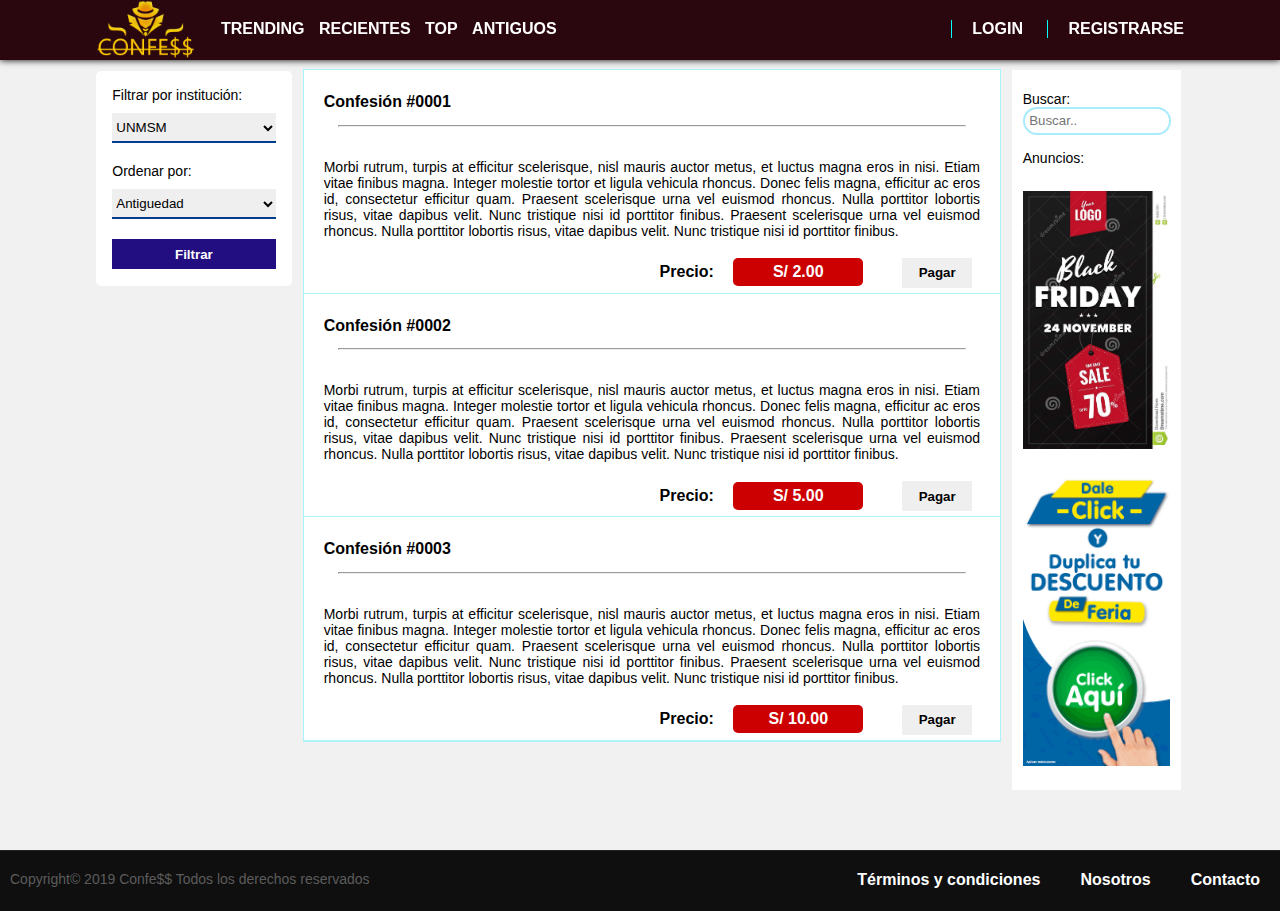
<file: index.html>
<!DOCTYPE html>
<html>
<head>
	<title>Confe$ione$</title>
	<link rel="stylesheet" type="text/css" href="css/style.css">
</head>
<body>
	<header>
		<div class="topbar">
			<div class="logo">
				<!--Cambiar imagen-->
				<a href="index.html"><img src="img/Confes.png" alt="Confe$ione$"></a>
			</div>
			<nav class="navegar">
					<a href="">Trending</a>
					<a href="">Recientes</a>
					<a href="">Top</a>
					<a href="">Antiguos</a>
			</nav>
			<div class="login">
				<a href="login/login.html">Login</a>
				<a href="login/registro.html">Registrarse</a>
			</div>
		</div>
	</header>

	<div class="cuerpo">
		<form class="filtro">
			<section class="instituciones-section">
				<label for="instituciones">Filtrar por institución: </label>
				<select id="instituciones" name="filtro-institucion">
					<option value="unmsm">UNMSM</option>
					<option value="uni">UNI</option>
					<option value="unac">UNAC</option>
					<option value="pucp">PUCP</option>
					<option value="upc">UPC</option>
					<option value="upn">UPN</option>
				</select>
			</section>

			<section class="ordenar-section">
				<label for="ordenar">Ordenar por: </label>
				<select id="ordenar" name="ordenar">
					<option value="antiguedad">Antiguedad</option>
					<option value="likes">Likes</option>
					<option value="mas-pagados">Más pagados</option>
				</select>
			</section>

			<section class="filtro-submit">
				<input type="submit" name="Aceptar" value="Filtrar">
			</section>
		</form>

		<main class="confesiones">
			<section id="confe1">
				<div class="confes-header">
					<h2>Confesión #0001</h2>
					<hr>
				</div>
				<p>Morbi rutrum, turpis at efficitur scelerisque, 
					nisl mauris auctor metus, et luctus magna eros in nisi. 
					Etiam vitae finibus magna. Integer molestie tortor et ligula vehicula rhoncus. 
					Donec felis magna, efficitur ac eros id, consectetur efficitur quam. 
					Praesent scelerisque urna vel euismod rhoncus. Nulla porttitor lobortis risus, 
					vitae dapibus velit. Nunc tristique nisi id porttitor finibus.
					Praesent scelerisque urna vel euismod rhoncus. Nulla porttitor lobortis risus, 
					vitae dapibus velit. Nunc tristique nisi id porttitor finibus.</p>
				<div class="confes-footer">
					<span class="p">Precio: </span> <span class="precio">S/ 2.00</span>
					<form action="">
						<input type="submit" value="Pagar" name="pagar">
					</form>
				</div>
			</section>
			<section id="confe2">
				<div class="confes-header">
					<h2>Confesión #0002</h2>
					<hr>
				</div>
				<p>Morbi rutrum, turpis at efficitur scelerisque, 
						nisl mauris auctor metus, et luctus magna eros in nisi. 
						Etiam vitae finibus magna. Integer molestie tortor et ligula vehicula rhoncus. 
						Donec felis magna, efficitur ac eros id, consectetur efficitur quam. 
						Praesent scelerisque urna vel euismod rhoncus. Nulla porttitor lobortis risus, 
						vitae dapibus velit. Nunc tristique nisi id porttitor finibus.
						Praesent scelerisque urna vel euismod rhoncus. Nulla porttitor lobortis risus, 
						vitae dapibus velit. Nunc tristique nisi id porttitor finibus.</p>
					<div class="confes-footer">
						<span class="p">Precio: </span> <span class="precio">S/ 5.00</span>
						<form action="">
							<input type="submit" value="Pagar" name="pagar">
						</form>
			</section>
			<section id="confe3">
				<div class="confes-header">
					<h2>Confesión #0003</h2>
					<hr>
				</div>
				<p>Morbi rutrum, turpis at efficitur scelerisque, 
						nisl mauris auctor metus, et luctus magna eros in nisi. 
						Etiam vitae finibus magna. Integer molestie tortor et ligula vehicula rhoncus. 
						Donec felis magna, efficitur ac eros id, consectetur efficitur quam. 
						Praesent scelerisque urna vel euismod rhoncus. Nulla porttitor lobortis risus, 
						vitae dapibus velit. Nunc tristique nisi id porttitor finibus.
						Praesent scelerisque urna vel euismod rhoncus. Nulla porttitor lobortis risus, 
						vitae dapibus velit. Nunc tristique nisi id porttitor finibus.</p>
					<div class="confes-footer">
						<span class="p">Precio: </span> <span class="precio">S/ 10.00</span>
						<form action="">
							<input type="submit" value="Pagar" name="pagar">
						</form>
			</section>
		</main>

		<aside class="adicional">
			<form action="">
				<label for="buscar">Buscar: </label>
				<input type="text" id="buscar" name="buscar" placeholder="Buscar..">
			</form>
			<figure>
				<figcaption>Anuncios: </figcaption>
				<img src="img/publi.jpg" alt="Anuncio">
				<img src="img/publi1.gif" alt="Anuncio">
			</figure>
		</aside>
	</div>

	<footer>
		<span>Copyright© 2019 Confe$$ Todos los derechos reservados</span>
		<a href="">Contacto</a>
		<a href="">Nosotros</a>
		<a href="">Términos y condiciones</a>
	</footer>

</body>
</html>
</file>
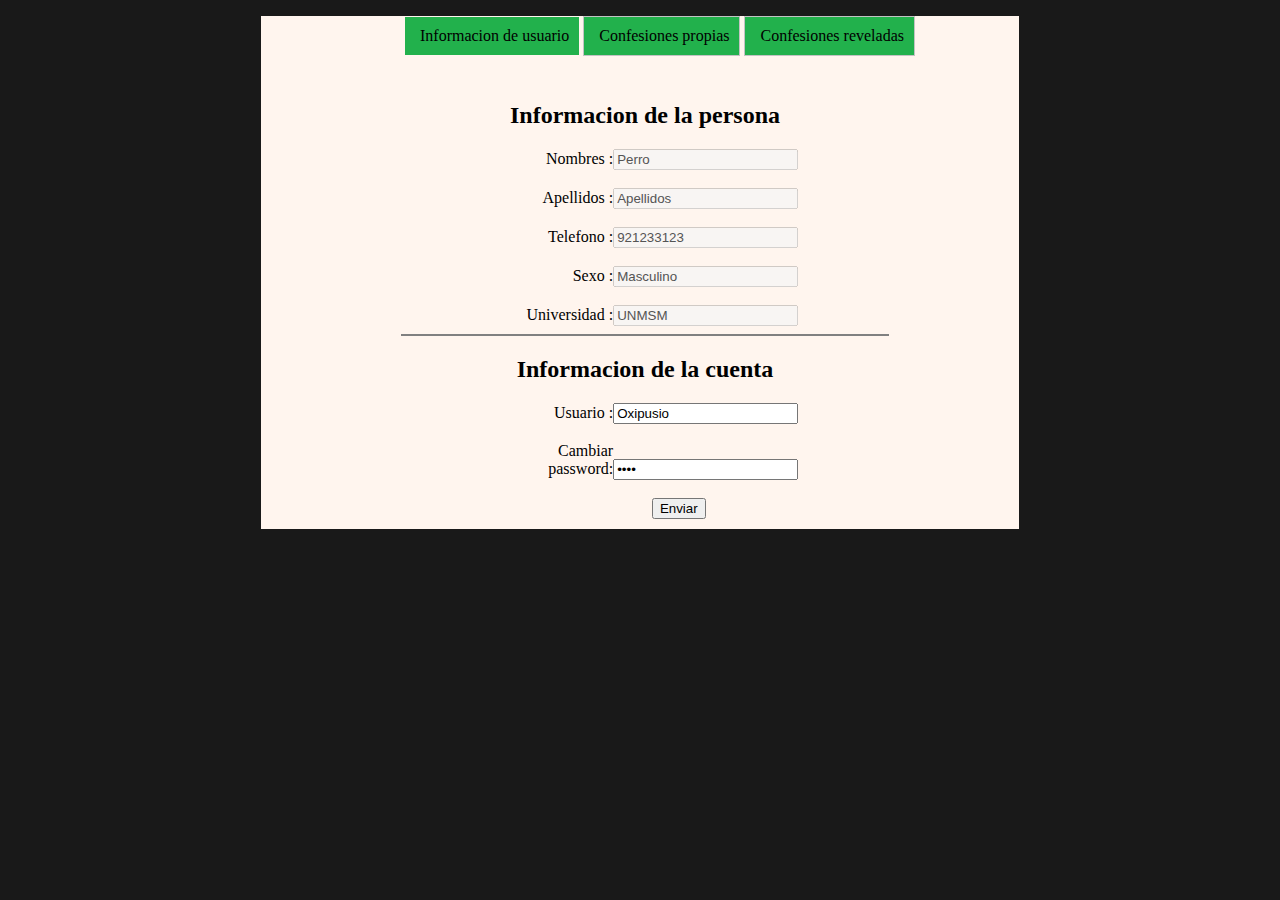
<file: login/index.html>
<!DOCTYPE html>
<html>
    <head>
        <link rel="stylesheet" type="text/css" href="estiloInfoUser.css">
        <script src="https://code.jquery.com/jquery-3.1.1.min.js" integrity="sha256-hVVnYaiADRTO2PzUGmuLJr8BLUSjGIZsDYGmIJLv2b8=" crossorigin="anonymous"></script>

        <meta charset="UTF-8">
        <title>Usuario</title>
    </head>
    <body>
        <main class="contentPrincipal">
            <div class="topContent">
                <ul class="menuInformacion">
                    <li id="pantalla1">Informacion de usuario</li>
                    <li id="pantalla2">Confesiones propias</li>
                    <li id="pantalla3">Confesiones reveladas</li>
                </ul>
            </div>
            <div class="botContent" id="idBotContent1">
                    <form class="formInformacion">
                        <h2>Informacion de la persona</h2>
                        <label>Nombres : </label><input type="text" value="Perro" disabled>
                        <br>
                        <br>
                        <label>Apellidos : </label><input type="text" value="Apellidos" disabled>
                        <br>
                        <br>
                        <label>Telefono : </label><input type="text" value="921233123" disabled>
                        <br>
                        <br>
                        <label>Sexo : </label><input type="text" value="Masculino" disabled>
                        <br>
                        <br>
                        <label>Universidad : </label><input type="text" value="UNMSM" disabled>
                        <hr color='gray' width='80%'>
    
                        <h2>Informacion de la cuenta</h2>
                        <label>Usuario :</label><input type="text" value="Oxipusio">
                        <br>
                        <br>
                        <label>Cambiar password: </label><input type="password" value="gato">
                        <br>
                        <br>
                        <label><input type="submit" value="Enviar"></label>
    
                    </form>
            </div>
                <div class="botContent2" id="idBotContent2">
                    <h2 class="parrafoDeConfesion">Confesion 2</h2>
                    <br>
                    <p class="parrafoDeConfesion">Mi confesion es la siguiente yo estaba caminando por la casas y luegoMi confesion es la siguiente yo estaba caminando por la casas y luegoMi confesion es la siguiente yo estaba caminando por la casas y luegoMi confesion es la siguiente yo estaba caminando por la casas y luegoMi confesion es la siguiente yo estaba caminando por la casas y luegoMi confesion es la siguiente yo estaba caminando por la casas y luegoMi confesion es la siguiente yo estaba caminando por la casas y luego</p>
                    <br>
                    <label class="parrafoDeConfesion" style="border: 1px solid black;text-align: left; ">Precio : S/15.6</label><br><br>
                    <label class="opcionesConfesion">Eliminar confesion</label> <label class="opcionesConfesion">Cambiar precio</label>
                    <hr color='gray' width='80%'>
                    <hr color='gray' width='80%'>

                    <h2 class="parrafoDeConfesion">Confesion 15</h2>
                    <br>
                    <p class="parrafoDeConfesion">Mi confesion es la siguiente yo estaba caminando por la casas y luegoMi confesion es la siguiente yo estaba caminando por la casas y luegoMi confesion es la siguiente yo estaba caminando por la casas y luegoMi confesion es la siguiente yo estaba caminando por la casas y luegoMi confesion es la siguiente yo estaba caminando por la casas y luegoMi confesion es la siguiente yo estaba caminando por la casas y luegoMi confesion es la siguiente yo estaba caminando por la casas y luego</p>
                    <br>
                    <label class="parrafoDeConfesion" style="border: 1px solid black; ">Precio : S/12.1</label><br><br>
                    <label class="opcionesConfesion">Eliminar confesion</label> <label class="opcionesConfesion">Cambiar precio</label>
                    <hr color='gray' width='80%'>
                    <hr color='gray' width='80%'>

                    <h2 class="parrafoDeConfesion">Confesion 17</h2>
                    <br>
                    <p class="parrafoDeConfesion">Mi confesion es la siguiente yo estaba caminando por la casas y luegoMi confesion es la siguiente yo estaba caminando por la casas y luegoMi confesion es la siguiente yo estaba caminando por la casas y luegoMi confesion es la siguiente yo estaba caminando por la casas y luegoMi confesion es la siguiente yo estaba caminando por la casas y luegoMi confesion es la siguiente yo estaba caminando por la casas y luegoMi confesion es la siguiente yo estaba caminando por la casas y luego</p>
                    <label class="parrafoDeConfesion" style="border: 1px solid black; ">Precio : S/10.2</label><br><br>
                    <label class="opcionesConfesion">Eliminar confesion</label> <label class="opcionesConfesion">Cambiar precio</label>
                    <hr color='gray' width='80%'>
                    <hr color='gray' width='80%'>

                </div>

                <div class='botContent3' id='idBotContent3'>
                    <p class="parrafoNombre">Pedro</p>
                    <p class="parrafoApellido">Picapiedra</p>
                    <p class="parrafoTelefono">910231233</p>
                    <p class="parrafoSexo">Masculino</p>
                    <p class="parrafoUniversidad">Unmsm</p>
                    <p class="parrafoUsuario">MaquinaDeFuego</p>
                    <p class="parrafoCosto">S/8.2</p>

                    <h2 class='parrafoDeConfesion'>Confesion 2</h2>
                    <br>
                    <p class='parrafoDeConfesion'>Mi confesion es la siguiente yo estaba caminando por la casas y luegoMi confesion es la siguiente yo estaba caminando por la casas y luegoMi confesion es la siguiente yo estaba caminando por la casas y luegoMi confesion es la siguiente yo estaba caminando por la casas y luegoMi confesion es la siguiente yo estaba caminando por la casas y luegoMi confesion es la siguiente yo estaba caminando por la casas y luegoMi confesion es la siguiente yo estaba caminando por la casas y luego</p>
                    <br>
                    <label class='opcionesConfesionConsulta' id='0' >Detalles</label>
                    <hr color='gray' width='80%'>
                    <hr color='gray' width='80%'>

                    
                    <p class="parrafoNombre">Juan</p>
                    <p class="parrafoApellido">Silfredo</p>
                    <p class="parrafoTelefono">923123521</p>
                    <p class="parrafoSexo">Masculino</p>
                    <p class="parrafoUniversidad">Unfv</p>
                    <p class="parrafoUsuario">Armadillo</p>
                    <p class="parrafoCosto">S/19.2</p>

                    <h2 class='parrafoDeConfesion'>Confesion 15</h2>
                    <br>
                    <p class="parrafoDeConfesion">Mi confesion es la siguiente yo estaba caminando por la casas y luegoMi confesion es la siguiente yo estaba caminando por la casas y luegoMi confesion es la siguiente yo estaba caminando por la casas y luegoMi confesion es la siguiente yo estaba caminando por la casas y luegoMi confesion es la siguiente yo estaba caminando por la casas y luegoMi confesion es la siguiente yo estaba caminando por la casas y luegoMi confesion es la siguiente yo estaba caminando por la casas y luego</p>
                    <br>
                    <label class='opcionesConfesionConsulta' id='1' >Detalles</label>
                    <hr color='gray' width='80%'>
                    <hr color='gray' width='80%'>

                    
                    <p class="parrafoNombre">Maria</p>
                    <p class="parrafoApellido">Quiste</p>
                    <p class="parrafoTelefono">982012932</p>
                    <p class="parrafoSexo">Femenino</p>
                    <p class="parrafoUniversidad">Upc</p>
                    <p class="parrafoUsuario">Anonima</p>
                    <p class="parrafoCosto">S/12.2</p>

                    <h2 class="parrafoDeConfesion">Confesion 17</h2>
                    <br>
                    <p class="parrafoDeConfesion">Mi confesion es la siguiente yo estaba caminando por la casas y luegoMi confesion es la siguiente yo estaba caminando por la casas y luegoMi confesion es la siguiente yo estaba caminando por la casas y luegoMi confesion es la siguiente yo estaba caminando por la casas y luegoMi confesion es la siguiente yo estaba caminando por la casas y luegoMi confesion es la siguiente yo estaba caminando por la casas y luegoMi confesion es la siguiente yo estaba caminando por la casas y luego</p>
                    <label class='opcionesConfesionConsulta' id='2' >Detalles</label>
                    <hr color='gray' width='80%'>
                    <hr color='gray' width='80%'>
                </div>
                <div class="overlayDetalles" id="idOverlayDetalles">
                    <div class="popupDetalles" id="idPopupDetalles">
                        <form class="formInformacion" name="formDetalles">
                            <h2>Detalles de la cuenta</h2>
                            <label>Nombres : </label><input type="text" value="Perro" name="nameNombre" disabled>
                            <br>
                            <br>
                            <label>Apellidos : </label><input type="text" value="Apellidos" name="nameApellido" disabled>
                            <br>
                            <br>
                            <label>Telefono : </label><input type="text" value="921233123" name="nameTelefono" disabled>
                            <br>
                            <br>
                            <label>Sexo : </label><input type="text" value="Masculino" name="nameSexo" disabled>
                            <br>
                            <br>
                            <label>Universidad : </label><input type="text" value="UNMSM" name="nameUniversidad" disabled>
                            <br>
                            <br>
                            <label>Usuario : </label><input type="text" value="Oxipusio" name="nameUsuario" disabled>
                            <br>
                            <br>
                            <label>Costo : </label><input type="text" value="S/12.2" name="nameCosto" disabled>
                            <br>
                            <br>
                            <label class="labelAceptar">Salir/Aceptar</label>
                        </form>
                    </div>
                </div>
                
                
        </main>
        <script type="text/javascript" src="efecto.js"></script>
    </body>
</html>
</file>
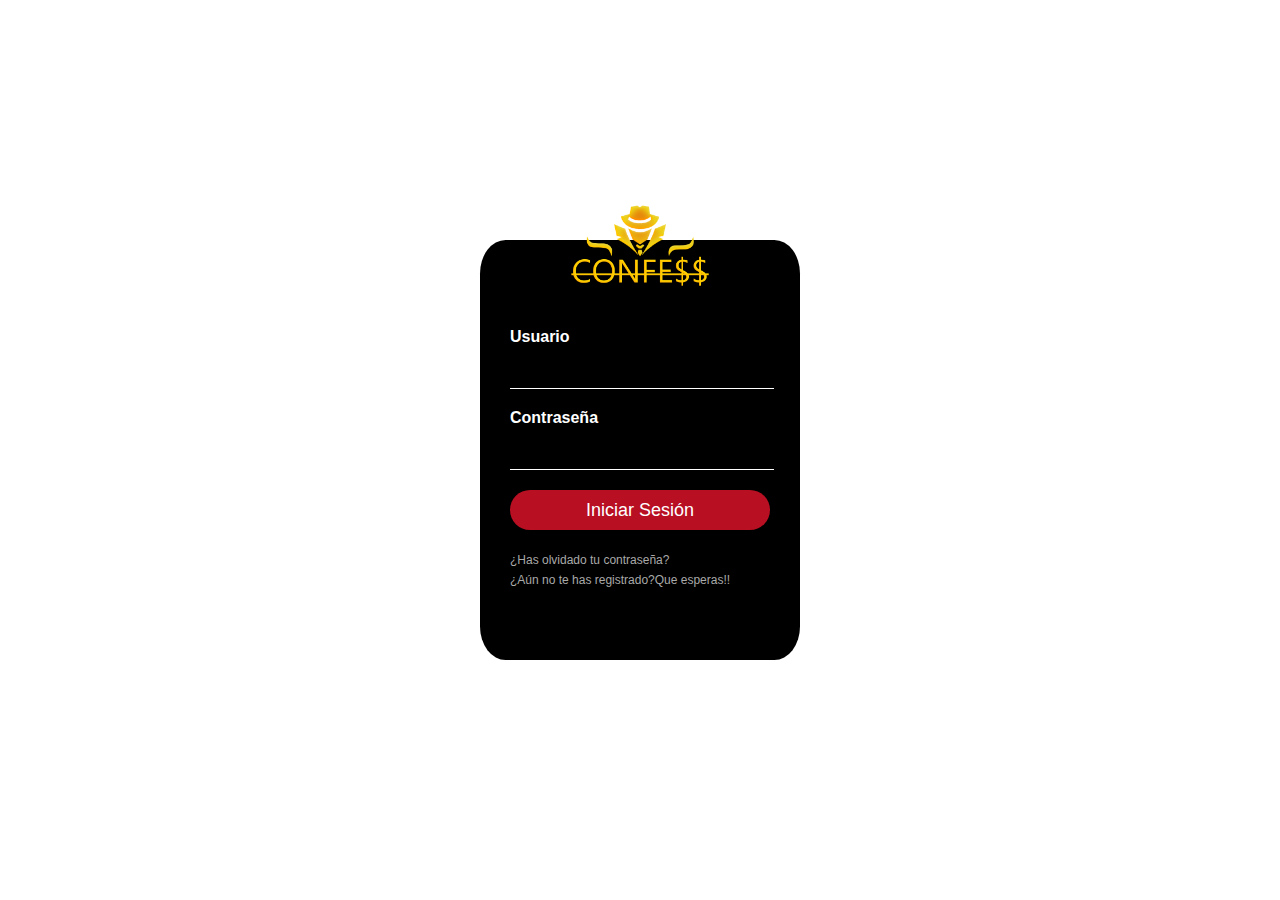
<file: login/login.html>
<!DOCTYPE html>
<html>
<head>
	<meta charset="utf-8">
	<title>Confe$$</title>
	<link rel="stylesheet" type="text/css" href="../css/estiloLogin.css">
</head>
<body>
	<div class="login-box">
		<img class="avatar" src="../img/ConfesSinFondo.png">
		<form>
		<br>
		<label for="usuario">Usuario</label>
		<input type="text" >
		<label for="contraseña">Contraseña</label>
		<input type="password" >
		<input type="submit" value="Iniciar Sesión">
		<a href="#">¿Has olvidado tu contraseña?</a>
		<br/>
		<a href="registro.html">¿Aún no te has registrado?Que esperas!!</a>
	</div>	
		</form>
</body>
</html>
</file>
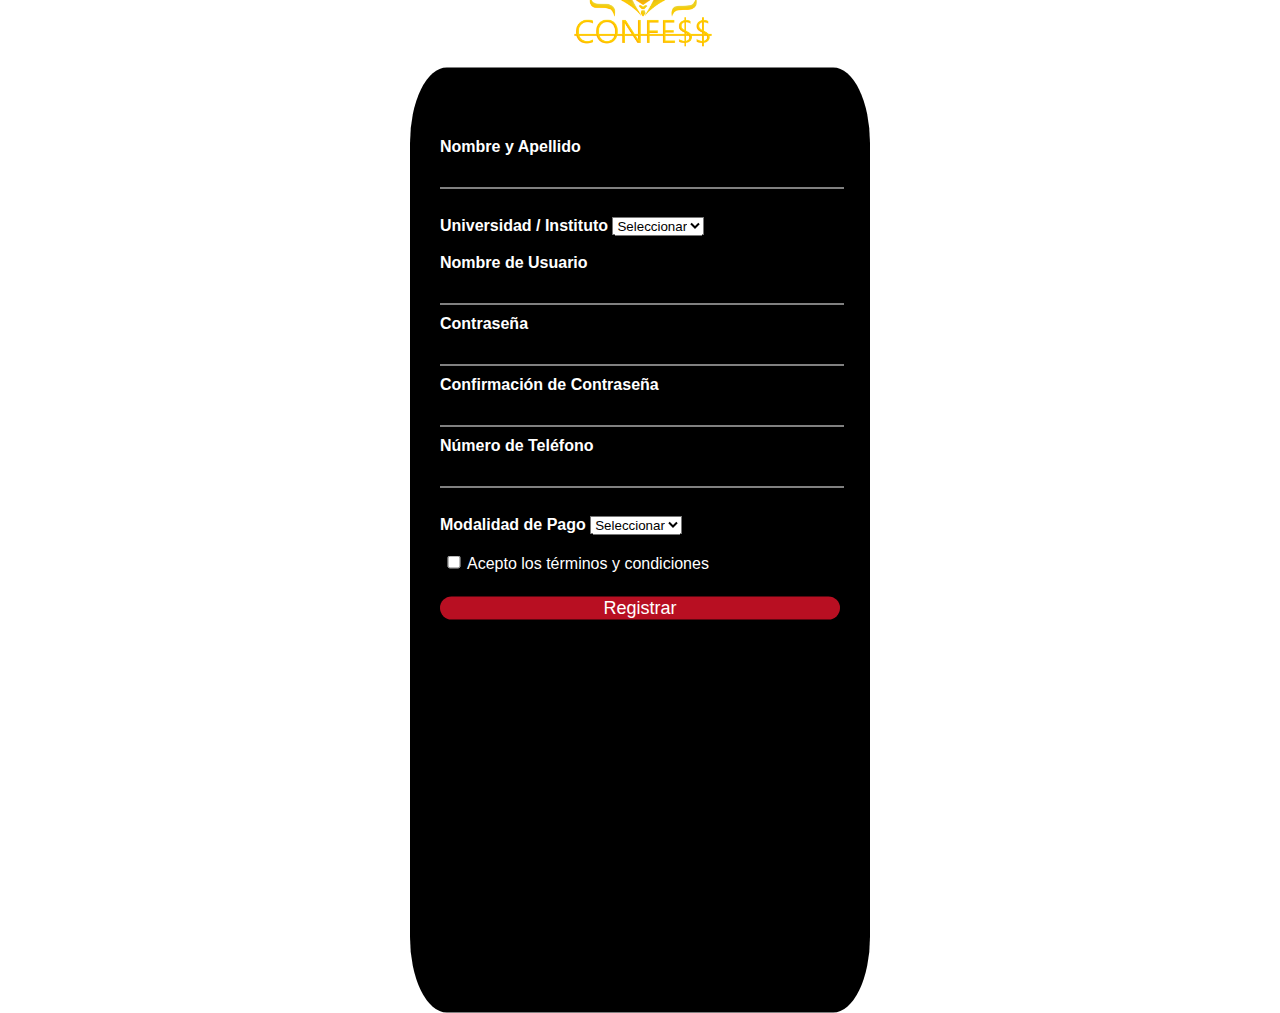
<file: login/registro.html>
<!DOCTYPE html>
<html lang="es">

<head>
    <meta charset="UTF-8">
    <meta name="viewport" content="width=device-width, initial-scale=1.0">
    <meta http-equiv="X-UA-Compatible" content="ie=edge">
    <title>Confe$$</title>
    <link rel="stylesheet" href="../css/estiloRegistro.css">
</head>

<body>
    <div class="contenedor">
        <img class="avatar" src="../img/ConfesSinFondo.png">
        <form action="">
            <label for="nombre">Nombre y Apellido</label>
            <input type="text" name="" id="nombre">
            <br/>
            <br>
            <label for="u">Universidad / Instituto  </label>
            <select name="" id="u">
                <option value="Seleccionar">Seleccionar</option>
                <option value="UNMSM">UNMSM</option>
                <option value="UNI">UNI</option>
                <option value="UNALM">UNALM</option>
                <option value="UPC">UPC</option>
                <option value="UPN">UPN</option>
                <option value="UNFV">UNFV</option>
            </select>
            <br/>
            <br />
            <label for="usuario">Nombre de Usuario</label>
            <input type="text" name="" id="usuario">
            <br>
            <label for="contraseña">Contraseña</label>
            <input type="password" name="" id="contraseña">
            <br>
            <label for="confirmacion">Confirmación de Contraseña</label>
            <input type="password" name="" id="confirmacion">
            <br>
            <label for="telefono">Número de Teléfono</label>
            <input type="text" name="" id="telefono">
            <br>
            <br>
            <label for="pago">Modalidad de Pago  </label>
            <select name="" id="p">
                <option value="Seleccionar">Seleccionar</option>
                <option value="VISA">VISA</option>
                <option value="PAYPAL">PAYPAL</option>
            </select>
            <br>
            <br>
            <input type="checkbox" name="" id="">Acepto los términos y condiciones
            <br/>
            <br>
            <input type="submit" value="Registrar">
                    
        </form>
    </div>

</body>

</html>
</file>
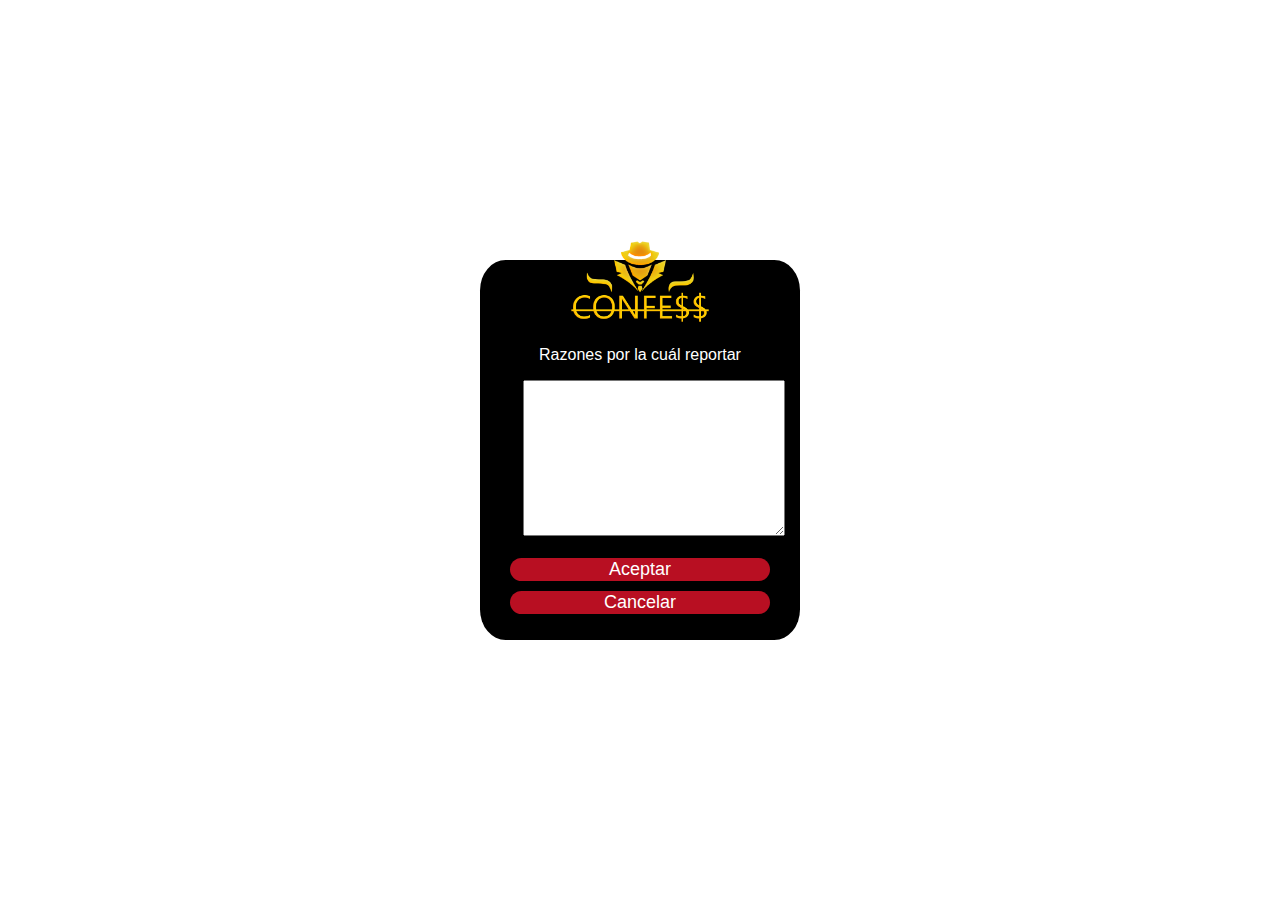
<file: reporte/Reporte.html>
<!DOCTYPE html>
<html lang="es">
<head>
    <meta charset="UTF-8">
    <meta name="viewport" content="width=device-width, initial-scale=1.0">
    <meta http-equiv="X-UA-Compatible" content="ie=edge">
    <title>Confe$$</title>
    <link rel="stylesheet" href="../css/estiloReporte.css">
</head>
<body>
    <div class="contenedor">
        <img class="avatar" src="../img/ConfesSinFondo.png" alt="">
        <p>Razones por la cuál reportar</p>
        <textarea name="descripcion" id="descripcion" cols="30" rows="10"></textarea>
        <br>
        <br>
        <input type="submit" value="Aceptar">
        <input type="reset" value="Cancelar">
    </div>
</body>
</html>
</file>
<file: css/style.css>
* {
	font-family: 'Trebuchet MS', 'Lucida Sans Unicode', 'Lucida Grande', 'Lucida Sans', Arial, sans-serif;
}

h2 {
	font-size: 16px;
	font-weight: bold;
}

p {
	font-size: 14px;
	font-family: Verdana, sans-serif;
}

hr {
	width: 90%;
}

a {
	text-decoration: none;
	font-weight: bold;
	color: #fff;
}

ul {
    text-decoration: none;
    list-style: none;
    margin: 0;
    padding: 0;
}


/*HEADER------------------------------------------*/

header {
	position: fixed;
	top: 0px;
	min-height: 60px;
	max-height: 120px;
	height: 60px;
	width: 100%;;
	z-index: 10;
	/*background-color: #1a001a;*/
	box-shadow: 0px 0px 7px 0px black;
    background-color: #2A070F;
}

body {
	margin: 0px;
	background-color: #f1f1f1;
	position: relative;
}

.topbar a {
	color: #fff;
	font-weight: bold;
	text-decoration: none;
	text-transform: uppercase;
}

.topbar {
	width: 85%;
    margin: 0 auto;
}

.topbar:after {
    content: "";
    display: block;
    clear: both;
}

.logo {
	width: 100px;
	height: 60px;
	float: left;
	margin-right: 20px;;
}

.logo img, .logo a {
    float: left;
	width: 100px;
	height: 60px;
}

.navegar {
    float: left;
    height: 100%;
}

.navegar li {
    display: inline-block;
    margin: 0;
}

.navegar a {
    display: inline-block;
    padding: 20px 5px 16px 5px;
    height: 20px;
    margin: 0;
}

.navegar a:hover {
	color: #eeee03;
    border-bottom: 4px solid #e6e600;
    transition: all ease-in-out 0.2s;
}

.login {
	text-align: right;
	width: 300px;
	height: 20px;
	margin: 20px 0px;
	float: right;
}

.login a {
    display: inline-block;
	padding: 0 0 0 20px;
	border-left: 1px solid #00ffff;
	-webkit-transition-duration: 0.3s;
	transition-duration: 0.3s;
}

.login a[href="login/login.html"] {
	padding-right: 20px;
}

.login a:hover {
	color: #00d18b;
}

/*Cuerpo principal--------------------------------------*/

.cuerpo {
	width: 85%;
    margin: 60px auto;
}

.cuerpo:after {
    content: "";
    display: block;
    clear: both;
}

.filtro {
	background-color: #fff;
	float: left;
	width: 15%;
	padding: 1.5%;
	font-size: 14px;
	border-radius: 5px;
	margin: 1% 0px;
}

.ordenar-section {
	margin: 10px 0px;
	padding: 10px 0px;
}

.filtro label {
	display: block;
}

.filtro select {
	margin: 10px 0px 0px 0px;
	border: none;
	border-bottom: 2px solid rgb(0, 61, 141);
	width: 100%;
	height: 30px;  
}

.filtro select:hover {
	border-color: #b6b600;
}

.filtro-submit {
	text-align: center;
}

.filtro input[type=submit] {
	background-color: #230E81;
	color: #fff;
	text-decoration: none;
	font-weight: bold;
	cursor: pointer;
	width: 100%;
	height: 30px;;
	padding: 5px;
	border: none;
}

.filtro input[type=submit] {
	-webkit-transition-duration: 0.3s;
	transition-duration: 0.3s;
}

.filtro input[type=submit]:hover {
	background-color: #e6e600;
	color: #000;
}

.filtro input[type=submit]:active {
	border: none;
	background-color: #868600;
}

/*-------------------Parte principal del cuerpo: confesiones*/

.confesiones {
	margin: 9px 1% 0 1%;
	border: 1px solid #abf5fa;
	float: left;
	width: 64%;
}

.confesiones div {
	width: 100%;
}

.confesiones p {
	text-align: justify;
	padding: 0px 20px;
}

.confesiones section {
	width: 100%;
	border-bottom: 1px solid #abf5fa;;
	background-color: #fff;
}

.confes-header {
	padding: 10px 0;
}

.confes-header h2 {
	padding-left: 20px;
}

.confes-footer {
	width: 100%;
	font-weight: bold;
	text-align: right;
}

.confesiones form {
	display: inline-block;
	margin: 5px 4% 5px 0;
	width: 15%;
}

.precio, span.Fpagoprecio {
	border: none;
	background-color: #cc0000;
	color: #fff;
	width: 120px;
	display: inline-block;
	text-align: center;
	padding: 5px;
	border-radius: 5px;
}

.p {
	margin: 0px 15px;
}

.confesiones input[type=submit] {
	cursor: pointer;
	font-weight: bold;
	border: none;
	padding: 3px;
	font-family: 'Segoe UI', Tahoma, Geneva, Verdana, sans-serif;
	-webkit-transition-duration: 0.2s;
	transition-duration: 0.2s;
	display: inline-block;
	width: 70px;
	height: 30px;

}

.confesiones input[type=submit]:hover {
	background-color: #e6e600;
	color: #000;
}

.adicional {
	background-color: #fff;
	float: left;
	width: 13.5%;
	font-size: 14px;
	margin-top: 10px;
	padding: 1%;
	float: left;
}

.adicional label {
	display: block;
}

.adicional figure {
	margin: 10px 0px 0px 0px;
}

.adicional figcaption {
	margin: 15px 0px;
}

.adicional img {
	width: 100%;
	margin: 10px 0px;
}
.adicional form {
	width: 100%;
	margin: 10px 0;
}

.adicional input {
	border: 2px solid #a8ebfc;
	width: 92%;
	border-radius: 20px;
	padding: 3%;
}

.adicional input:focus {
	outline: none;
	border: 2px solid #00ccff;
	border-radius: 20px;
}

/*---------------------Pie de p��gina--------------------*/

footer {
	position: relative;
	bottom: 0;
    border-top: 1px solid #222;
	width: 100%;
	min-height: 40px;
	max-height: 80px;
	background-color: rgb(15, 15, 15);
	color: #fff;
	padding: 10px 0px;
    z-index: 12;
}



footer span {
	font-size: 14px;
	margin: 10px 10px;
	display: inline-block;
	color: rgb(92, 92, 92);
}

footer a {
	color: #fff;
	float: right;
	margin: 10px 20px;
}

footer a:hover {
	color: #58d5f5;
}
/*Label*/
label.etiquetaName, label.etiquetaName2{
	
	background-color:green;
	font-size:10px;
	border-radius:2px;
	color:white;
}


/*-------------*/

/*Texto de area responsive*/

section.Ctexto{
	width:98%;
	height:40%;
	background-color:rgb(195, 195, 195);
	text-align:center;	
}
	section.Ctexto div.Ptexto{
		height:50%;
		width:100%;
	}
	
	section.Ctexto div.confes-header{
		text-align:left;
	}

	section.Ctexto form{
		width:90%;
		height:40%;
	}
		section.Ctexto form textarea{
			width:100%;
			height:100px;
		}
		



/*-------------*/
</file>
<file: login/estiloInfoUser.css>
body{

    background-color: rgb(25, 25, 25);
    color: seashell;
}

body main.contentPrincipal{
    background-color: seashell;
    height: 80%;
    width: 60%;
    margin: auto;
    color: black;
    text-align: center;
}


.topContent{
    width: 80%;
    margin: auto;
    
}

.menuInformacion{
    list-style: none;
    align-items: center;
}

.menuInformacion li:nth-child(1){
    
    display: inline-block;
    padding:10px 10px 10px 15px;
    border-radius: 0px 0px 0px 0px;
    -moz-border-radius: 0px 0px 0px 0px;
    -webkit-border-radius: 0px 0px 0px 0px;
    background-color: rgb(34, 177, 76);
}
.menuInformacion li:nth-child(2){
    margin: auto;
    display: inline-block;
    padding:10px 10px 10px 15px;
    border-radius: 0px 0px 0px 0px;
    -moz-border-radius: 0px 0px 0px 0px;
    -webkit-border-radius: 0px 0px 0px 0px;
    border: 1px solid rgb(195, 195, 195);
    background-color: rgb(34, 177, 76);

}
.menuInformacion li:nth-child(3){
    margin: auto;
    display: inline-block;
    padding:10px 10px 10px 15px;
    border-radius: 0px 0px 0px 0px;
    -moz-border-radius: 0px 0px 0px 0px;
    -webkit-border-radius: 0px 0px 0px 0px;
    border: 1px solid rgb(195, 195, 195);
    background-color: rgb(34, 177, 76);

}
    .menuInformacion li:nth-child(3):hover,li:nth-child(2):hover,li:nth-child(1):hover{
        background-color: yellow;
        cursor: pointer;

    }

form.formInformacion{
    width: 80%;
    margin: auto;
    border-radius: 20px 20px 20px 20px;
    -moz-border-radius: 20px 20px 20px 20px;
    -webkit-border-radius: 20px 20px 20px 20px;
    padding: 10px 0px 10px 10px;
}

form.formInformacion>label{
    width: 20%;
    display: inline-block;
    text-align: right;
}

form.formInformacion>input{
    display: inline-block;
}
/*Pantalla 1*/
div.botContent{
    display: inline;
}
    div.botContent.active{
        display:none ;
    }
/*Pantalla 2*/
div.botContent2{

    display: none;
}
    div.botContent2.active{
        display: inline;
    }
.parrafoDeConfesion{
    width: 80%;
    margin: auto;
    text-align: left;
}
.opcionesConfesion,.opcionesConfesionConsulta {

    margin: auto;
    display: inline-block;
    background-color: rgb(112, 74, 136);
    border: 1px solid rgb(195, 195, 195);
    color: white;
    padding: 4px 4px 4px 4px;
}
    .opcionesConfesion:hover ,.opcionesConfesionConsulta:hover{
        background-color: rgb(200,11,148);
        cursor: pointer;

    }
/*Pantalla 3*/
div.botContent3{
    display: none;
}
    div.botContent3.active{
        display: inline;
    }

/*Overlay y Popup de informacion*/
.overlayDetalles{
    background: rgba(0, 0, 0, .3);
    position:fixed;
    top:0;
	bottom:0;
	left:0;
	right:0;
	display:flex;
	align-items:center;
    justify-content:center;   
    visibility: hidden;
}
    .overlayDetalles.active{
        visibility: visible;
    }
.popupDetalles{
    height: 50%;
    overflow: scroll;
    width: 45%;
    background-color: seashell;
    color: black;
    transition: 0.1s ease all;
    opacity: 0;
}
    .popupDetalles.active{
        transition: 1s ease all;
        opacity: 1;
    }

.parrafoNombre ,.parrafoApellido, .parrafoTelefono, .parrafoSexo, .parrafoUniversidad, .parrafoUsuario, .parrafoCosto{
    display: none;
}

label.labelAceptar{
    margin: auto;
    display: inline-block;
    background-color: rgb(112, 74, 136);
    border: 1px solid rgb(195, 195, 195);
    color: white;
    padding: 4px 4px 4px 4px;
}
    label.labelAceptar:hover{
        background-color: rgb(200,11,148);
        cursor: pointer;
    }
/*Fin : Overlay y Popup de informacion*/
</file>
<file: css/estiloLogin.css>
body {
  margin: 0;
  padding: 0;
  font-family: sans-serif;
}

.login-box {
  width: 320px;
  height: 420px;
  background: #000;
  color: #fff;
  top: 50%;
  left: 50%;
  position: absolute;
  transform: translate(-50%, -50%);
  box-sizing: border-box;
  padding: 70px 30px;
  border-radius: 8%;
}

.avatar {
  width: 300px;
  height: 300px;
  border-radius: 50%;
  position: absolute;
  top: -29%;
  left: 3%;
  z-index: -1;
}

.login-box label {
  margin: 0;
  padding: 0;
  font-weight: bold;
  display: inline;
}

.login-box input {
  width: 100%;
  margin-bottom: 20px;
}

.login-box input[type="text"], .login-box input[type="password"] {
  border: none;
  border-bottom: 1px solid #fff;
  background: transparent;
  outline: none;
  height: 40px;
  color: #fff;
  font-size: 16px;
}

.login-box input[type="submit"] {
  border: none;
  outline: none;
  height: 40px;
  background: #b80f22;
  color: #fff;
  font-size: 18px;
  border-radius: 20px;
}

.login-box input[type="submit"]:hover {
  cursor: pointer;
  background: #ffc107;
  color: #000;
}

.login-box a {
  text-decoration: none;
  font-size: 12px;
  line-height: 20px;
  color: darkgrey;
}

.login-box a:hover {
  color: #fff;
}
</file>
<file: css/estiloRegistro.css>
body{
    margin: 0;
    padding: 0;
    font-family: sans-serif;
}

.contenedor{
    width: 460px;
	min-height:675px;
    height: 105%;
    background: black;
    color: white;
    top: 60%;
    left: 50%;
    position: absolute;
    transform: translate(-50%, -50%);
    box-sizing: border-box;
    padding: 70px 30px;
    border-radius: 8%;
}

.contenedor .avatar {
    width: 300px;
    height: 300px;
    border-radius: 50%;
    position: absolute;
    top: -20%;
    left: 18%;
    z-index: -1;
  }

.contenedor label{
    margin: 0;
    padding: 0;
    font-weight: bold;
    display: inline;
}
.contenedor input {
    width: 100%;
    margin-bottom: 10px;
  }

.contenedor input[type="checkbox"]{
    width: 5%;
}
.contenedor input[type="text"], .contenedor input[type="password"] {
    border: none;
    border-bottom: 1px solid #fff;
    background: transparent;
    outline: none;
    height: 30px;
    color: #fff;
    font-size: 16px;
  }
.contenedor input[type="submit"]{
    width: 100%;
    border: none;
    outline: none;
    height: 100%;
    background: #b80f22;
    color: #fff;
    font-size: 18px;
    border-radius: 20px;
}
    
.contenedor input[type="submit"]:hover {
    cursor: pointer;
    background: #ffc107;
    color: #000;
  }
/*Agregado el radio*/
.contenedor .entradaRadio1{
	position:relative;
	left:70px;
	
		
}
.contenedor .entradaRadio2{
	position:relative;
	
	display:inline-block;
	padding-left:2px;
	left:-140px;
	top:-27px;
}

.contenedor label.textLabel{
	font-size:15px;
	margin-left:10%;

}

.contenedor label.textLabel1{
	font-size:15px;
	margin-left:30%;

}
@media only screen and (max-height:550px){
	.contenedor{
		height:700px;
		top:80%;
		font-size:85%;
	}
}
</file>
<file: css/estiloReporte.css>
body{
    margin: 0;
    padding: 0;
    font-family: sans-serif;
}
.contenedor {
    width: 320px;
    height: 380px;
    background: #000;
    color: #fff;
    top: 50%;
    left: 50%;
    position: absolute;
    transform: translate(-50%, -50%);
    box-sizing: border-box;
    padding: 70px 30px;
    border-radius: 8%;
  }

  .contenedor .avatar {
    width: 300px;
    height: 300px;
    border-radius: 50%;
    position: absolute;
    top: -28%;
    left: 3%;
  }

  .contenedor p{
    text-align: center;
  }

  .contenedor textArea{
    display: inline-block;
    text-align: left;
    position: relative;
    transform: translate(5%,0%);
  }

  .contenedor input {
    width: 100%;
    margin-bottom: 10px;
  }

.contenedor input[type="submit"]{
    border: none;
    outline: none;
    background: #b80f22;
    color: #fff;
    font-size: 18px;
    border-radius: 20px;
}

.contenedor input[type="reset"]{
    border: none;
    outline: none;
    background: #b80f22;
    color: #fff;
    font-size: 18px;
    border-radius: 20px;
}
  
.contenedor input[type="submit"]:hover {
  cursor: pointer;
  background: #ffc107;
  color: #000;
}

.contenedor input[type="reset"]:hover {
  cursor: pointer;
  background: #ffc107;
  color: #000;
}
</file>
